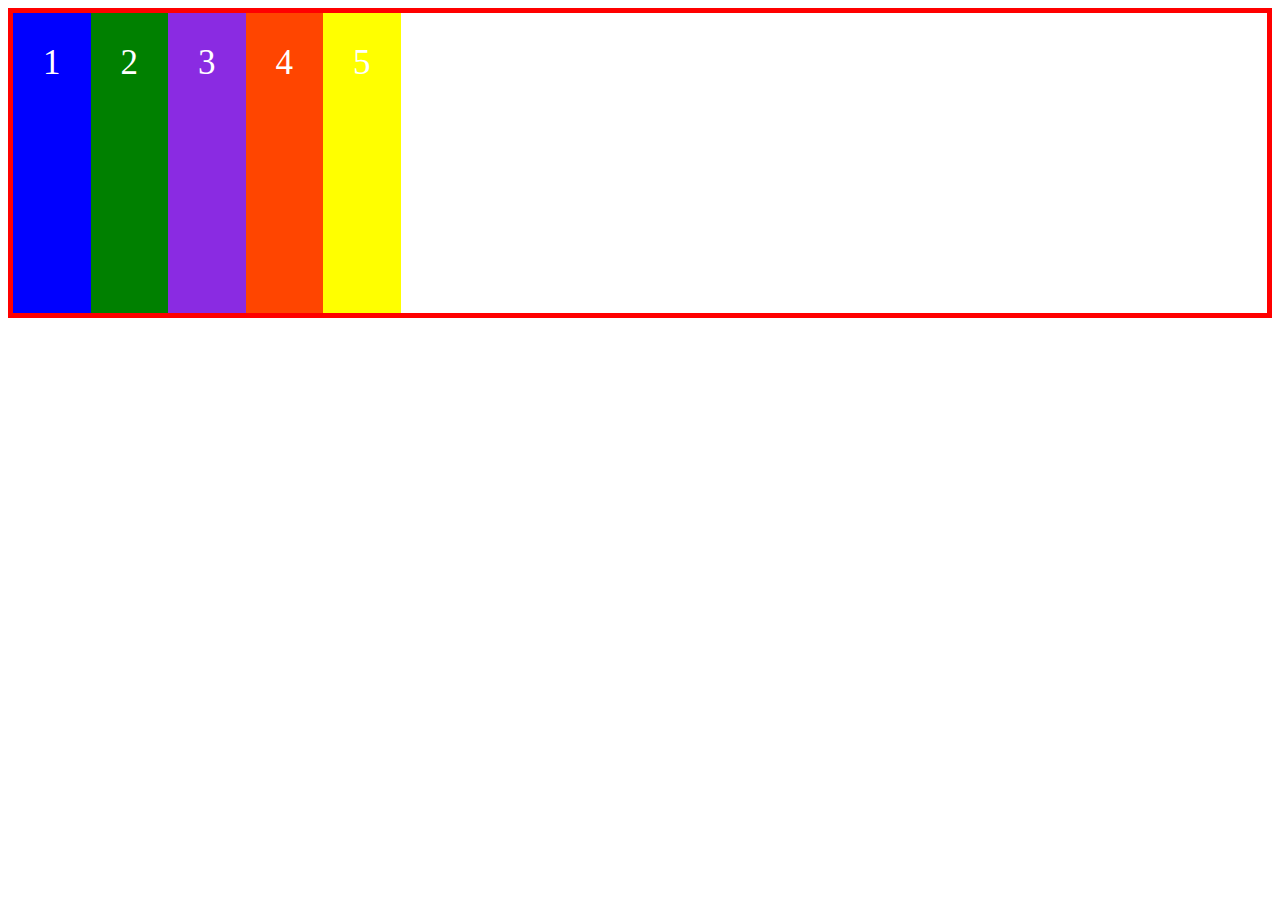
<file: FlexBox/index.html>
<!DOCTYPE html>
<html lang="en">
  <head>
    <meta charset="UTF-8" />
    <meta name="viewport" content="width=device-width, initial-scale=1.0" />
    <title>FlexBox</title>
    <link rel="stylesheet" href="style.css" />
    <style>
      .container {
        height: 300px;
        display: flex;
        /* align-items: baseline; */
        /* align-items: stretch; */
        /* align-items: flex-start; */
        /* align-items: flex-end; */
        /* align-items: center; */

        /* -------------------------- */
        /* display: flex; */
        /* Justify Content _> Horizontal Arrangement */
        /* justify-content: flex-start; */
        /* justify-content: flex-end; */
        /* justify-content: space-around; */
        /* justify-content: center; */
        /* justify-content: space-between; */
        /* justify-content: space-evenly; */

        /* -------------------------- */
        /* Wrapping the overflown items */
        /* flex-wrap: wrap; */
        /* -------------------------- */
        /* Direction of Items */
        /* flex-direction: row; */
        /* flex-direction: row-reverse; */
        /* default -> row */
        /* flex-direction: column; */
        /* flex-direction: column-reverse; */
        /* -------------------------- */
      }
    </style>
  </head>
  <body>
    <!--* Parent Container -> Flex Container  -->
    <div class="container">
      <!--* Children  -->
      <div class="box box-1">1</div>
      <div class="box box-2">2</div>
      <div class="box box-3">3</div>
      <div class="box box-4">4</div>
      <div class="box box-5">5</div>
      <!-- <div class="box box-5">5</div>
      <div class="box box-5">5</div>
      <div class="box box-5">5</div>
      <div class="box box-5">5</div>
      <div class="box box-5">5</div> -->
    </div>
  </body>
</html>
</file>
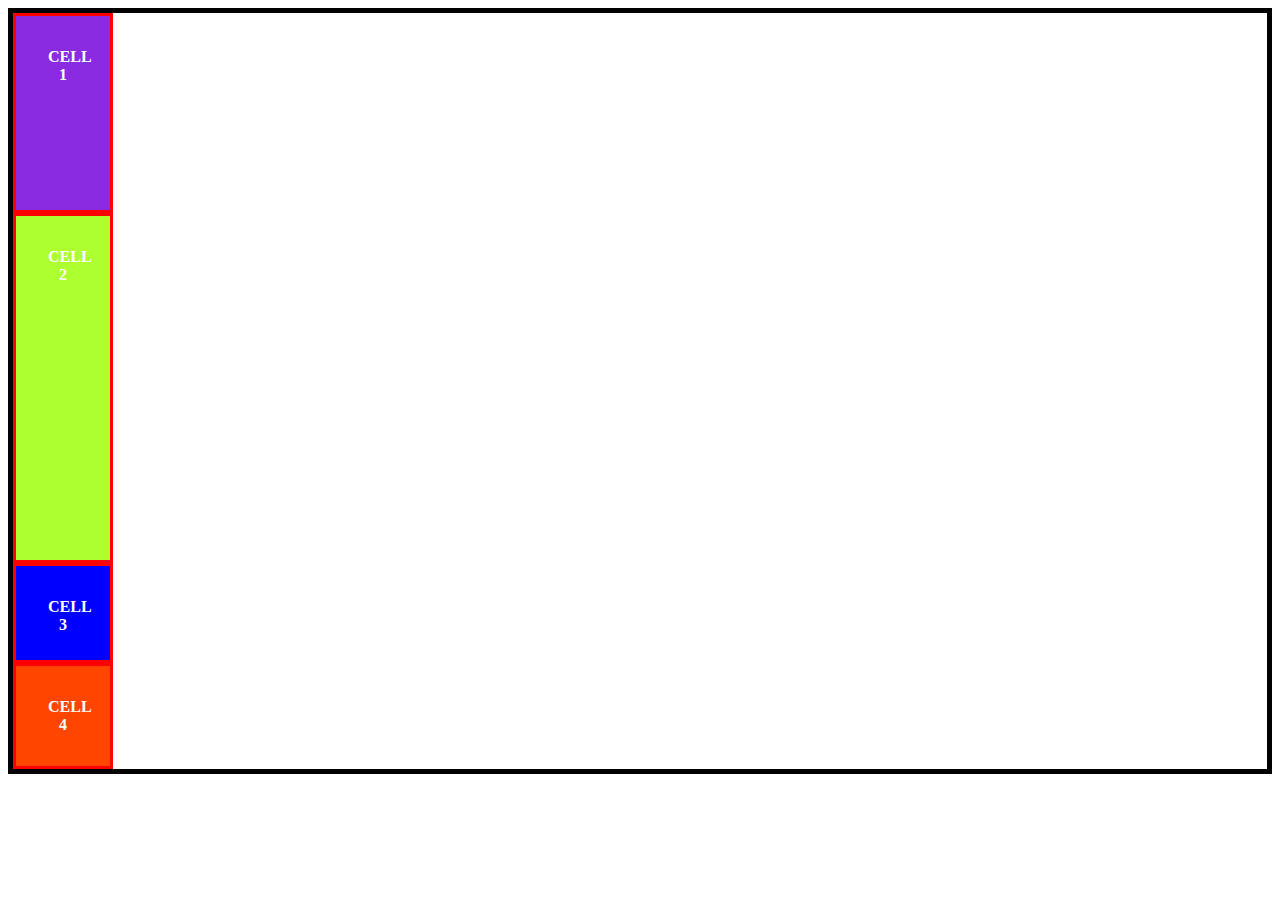
<file: Grid/index.html>
<!DOCTYPE html>
<html lang="en">
  <head>
    <meta charset="UTF-8" />
    <meta name="viewport" content="width=device-width, initial-scale=1.0" />
    <title>CSS Grid</title>
    <link rel="stylesheet" href="style.css" />

    <style>
      .container {
        display: grid;
        grid-template-columns: 100px;
        /* Row of width 100px */
        grid-template-rows: 200px 350px 100px;
        /* grid-template-rows: 200px 50px; */
        /* Column of width 100px */
        /* Making Columns  */
        /* grid-template-columns: 100px; */
        /* grid-template-columns: auto 200px auto; */
        /* grid-template-columns: 100px 200px auto; */
      }
    </style>
  </head>

  <body>
    <!-- ? Parent Container of Grid -->
    <div class="container">
      <!-- ? Children Cells -->
      <div class="cell cell-1">Cell 1</div>
      <div class="cell cell-2">Cell 2</div>
      <div class="cell cell-3">Cell 3</div>
      <div class="cell cell-4">Cell 4</div>
    </div>
  </body>
</html>
</file>
<file: FlexBox/style.css>
.container {
  border: 5px solid red;
}

.box {
  padding: 30px;
  color: white;
  font-size: 35px;
  text-align: center;
}

.box-1 {
  background: blue;
}

.box-2 {
  background: green;
}

.box-3 {
  background: blueviolet;
}

.box-4 {
  background: orangered;
}

.box-5 {
  background: yellow;
}
</file>
<file: Grid/style.css>
.container {
  border: 5px solid black;
}

.cell {
  padding: 32px;
  text-transform: uppercase;
  font-weight: bold;
  text-align: center;
  border: 3px solid red;
  color: #fff;
}

.cell-1 {
  background-color: blueviolet;
}
.cell-2 {
  background-color: greenyellow;
}
.cell-3 {
  background-color: blue;
}
.cell-4 {
  background-color: orangered;
}
</file>
